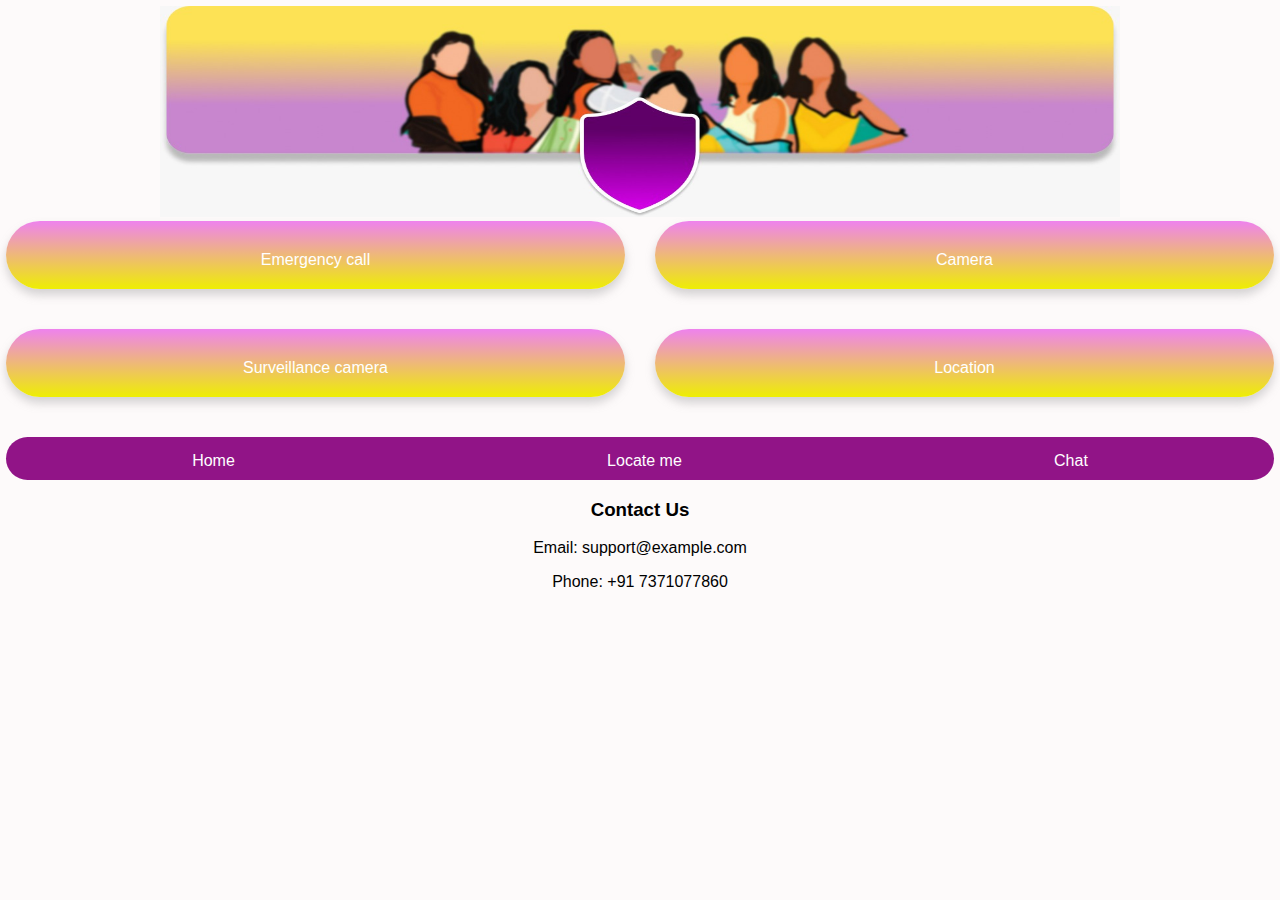
<file: Women-Safety-Analytics/index.html>
<!DOCTYPE html>
<html lang="en">

<head>
    <meta charset="UTF-8">
    <meta name="viewport" content="width=device-width, initial-scale=1.0">
    <title>App Interface</title>
    <link rel="stylesheet" href="styles.css">
    <link rel="stylesheet"
        href="https://cdnjs.cloudflare.com/ajax/libs/font-awesome/6.6.0/css/all.min.css"
        integrity="sha512-Kc323vGBEqzTmouAECnVceyQqyqdsSiqLQISBL29aUW4U/M7pSPA/gEUZQqv1cwx4OnYxTxve5UMg5GT6L4JJg=="
        crossorigin="anonymous" referrerpolicy="no-referrer" />
</head>

<body>
    <div class="background">
        <div class="container">
            <div class="header">
                <div class="profile-icon">
                    <i class="fa-solid fa-user"></i>
                    <style>
                        .profile-icon{
                            font-size:40px;
                        }
                    </style>
                </div>
                <div class="notification-icon">
                    <i class="fa-solid fa-bell"></i>
                    <style>
                        .notification-icon{
                            font-size:40px;
                        }
                    </style>
                </div>
            </div>
            <div class="shield-banner">
                <div class="shield-background"></div>
                <img src="image/WhatsApp Image 2024-09-04 at 12.25.32 PM.jpeg" alt="Shield" class="shield-icon">
            </div>
            <div class="buttons">
                <div class="button-row">
                    <a href="emergency.html" class="button call-icon">
                        <i class="fa-solid fa-phone"></i>
                        <span>Emergency call</span>
                    </a>
                    <a href="camera.html" class="button camera-icon">
                        <i class="fa-solid fa-camera"></i>
                        <span>Camera</span>
                    </a>
                </div>
                <div class="button-row">
                    <a href="surveillance.html" class="button settings-icon">
                        <i class="fa-solid fa-camera-retro"></i>
                        <span>Surveillance camera</span>
                    </a>
                    <a href="location.html" class="button location-icon">
                        <i class="fa-solid fa-location-dot"></i>
                        <span>Location</span>
                    </a>
                </div>
            </div>
            <div class="footer">
                <a href="index.html" class="nav-item home-icon">
                    <i class="fa-solid fa-house"></i>
                    <span>Home</span>
                </a>
                <a href="locate.html" class="nav-item target-icon">
                    <i class="fa-solid fa-location-crosshairs"></i>
                    <span>Locate me</span>
                </a>
                <a href="chat.html" class="nav-item chat-icon">
                    <i class="fa-solid fa-comments"></i>
                    <span>Chat</span>
                </a>
            </div>
            <div class="contact-us">
                <h3>Contact Us</h3>
                <p>Email: support@example.com</p>
                <p>Phone: +91 7371077860</p>
            </div>
        </div>
    </div>
</body>

</html>
</file>
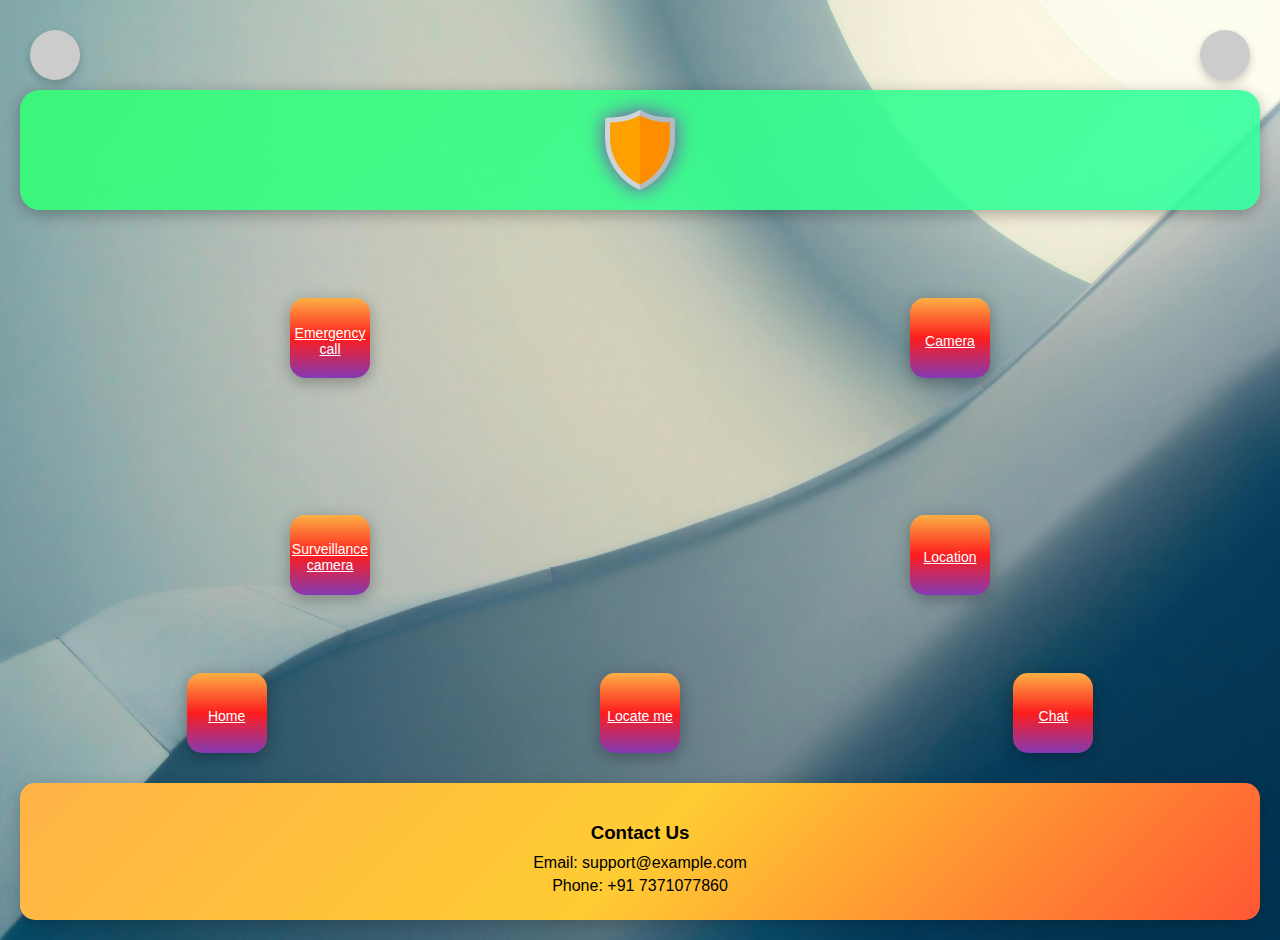
<file: input.html>
<!DOCTYPE html>
<html lang="en">

<head>
    <meta charset="UTF-8">
    <meta name="viewport" content="width=device-width, initial-scale=1.0">
    <title>App Interface</title>
    <link rel="stylesheet" href="styles.css">
    <link rel="stylesheet"
        href="https://cdnjs.cloudflare.com/ajax/libs/font-awesome/6.6.0/css/all.min.css"
        integrity="sha512-Kc323vGBEqzTmouAECnVceyQqyqdsSiqLQISBL29aUW4U/M7pSPA/gEUZQqv1cwx4OnYxTxve5UMg5GT6L4JJg=="
        crossorigin="anonymous" referrerpolicy="no-referrer" />
</head>

<body>
    <div class="background">
        <div class="container">
            <div class="header">
                <div class="profile-icon">
                    <i class="fa-solid fa-user"></i>
                </div>
                <div class="notification-icon">
                    <i class="fa-solid fa-bell"></i>
                </div>
            </div>
            <div class="shield-banner">
                <div class="shield-background"></div>
                <img src="image_2.png" alt="Shield" class="shield-icon">
            </div>
            <div class="buttons">
                <div class="button-row">
                    <a href="emergency.html" class="button call-icon">
                        <i class="fa-solid fa-phone"></i>
                        <span>Emergency call</span>
                    </a>
                    <a href="camera.html" class="button camera-icon">
                        <i class="fa-solid fa-camera"></i>
                        <span>Camera</span>
                    </a>
                </div>
                <div class="button-row">
                    <a href="surveillance.html" class="button settings-icon">
                        <i class="fa-solid fa-camera-retro"></i>
                        <span>Surveillance camera</span>
                    </a>
                    <a href="location.html" class="button location-icon">
                        <i class="fa-solid fa-location-dot"></i>
                        <span>Location</span>
                    </a>
                </div>
            </div>
            <div class="footer">
                <a href="index.html" class="nav-item home-icon">
                    <i class="fa-solid fa-house"></i>
                    <span>Home</span>
                </a>
                <a href="locate.html" class="nav-item target-icon">
                    <i class="fa-solid fa-location-crosshairs"></i>
                    <span>Locate me</span>
                </a>
                <a href="chat.html" class="nav-item chat-icon">
                    <i class="fa-solid fa-comments"></i>
                    <span>Chat</span>
                </a>
            </div>
            <div class="contact-us">
                <h3>Contact Us</h3>
                <p>Email: support@example.com</p>
                <p>Phone: +91 7371077860</p>
            </div>
        </div>
    </div>
</body>

</html>
</file>
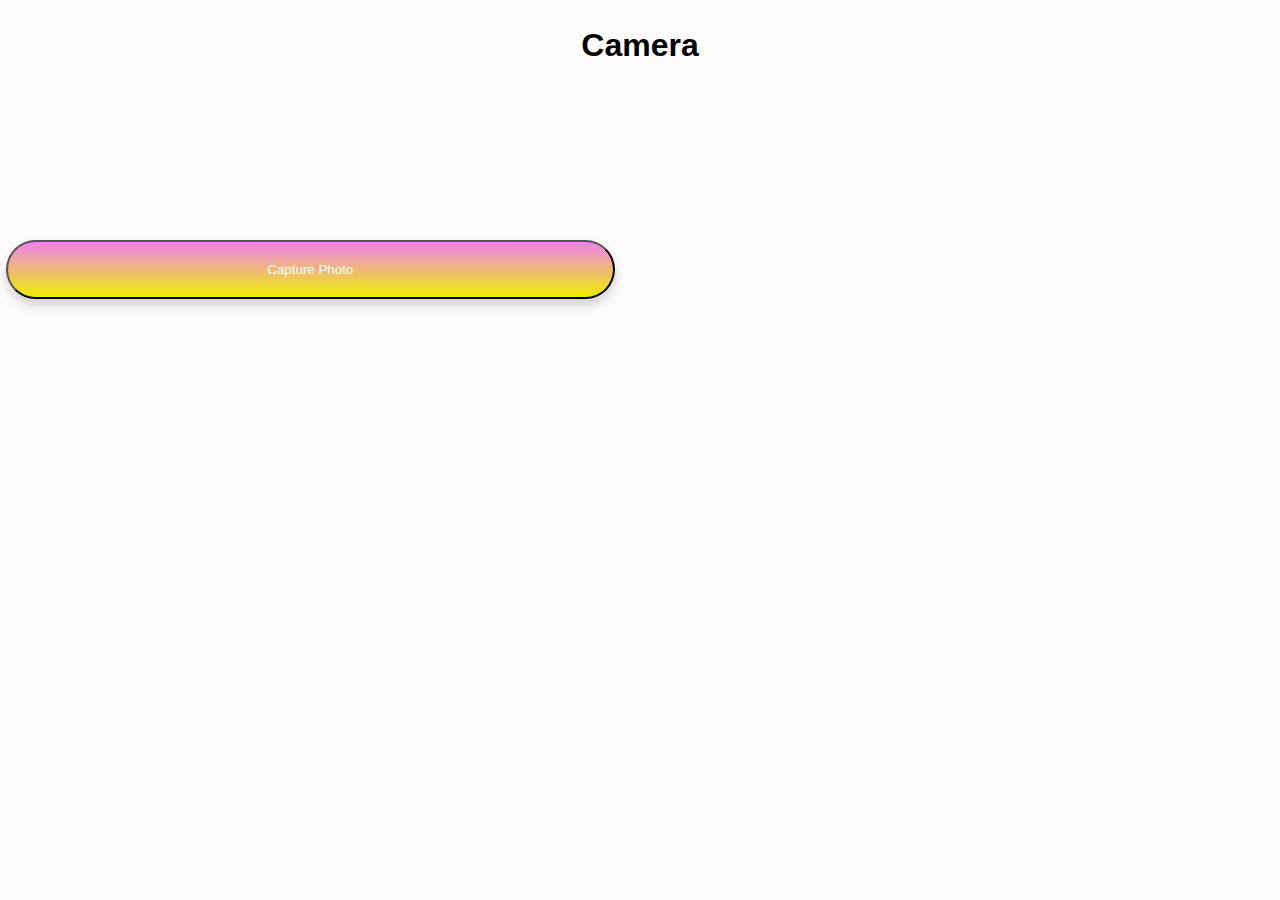
<file: Women-Safety-Analytics/camera.html>
<!DOCTYPE html>
<html lang="en">
<head>
    <meta charset="UTF-8">
    <meta name="viewport" content="width=device-width, initial-scale=1.0">
    <title>Camera</title>
    <link rel="stylesheet" href="styles.css">
</head>
<body>
    <div class="container">
        <h1>Camera</h1>
        <video id="video" autoplay></video>
        <button id="capture" class="button">Capture Photo</button>
        <canvas id="canvas" style="display:none;"></canvas>
    </div>

    <script>
        const video = document.getElementById('video');
        const canvas = document.getElementById('canvas');
        const capture = document.getElementById('capture');
        const context = canvas.getContext('2d');

        // Access the device camera and stream to video element
        navigator.mediaDevices.getUserMedia({ video: true })
            .then(stream => {
                video.srcObject = stream;
            });

        // Capture the photo when the button is clicked
        capture.addEventListener('click', () => {
            canvas.width = video.videoWidth;
            canvas.height = video.videoHeight;
            context.drawImage(video, 0, 0, canvas.width, canvas.height);
            const dataUrl = canvas.toDataURL('image/png');
            console.log('Captured image: ', dataUrl);
        });
    </script>
</body>
</html>
</file>
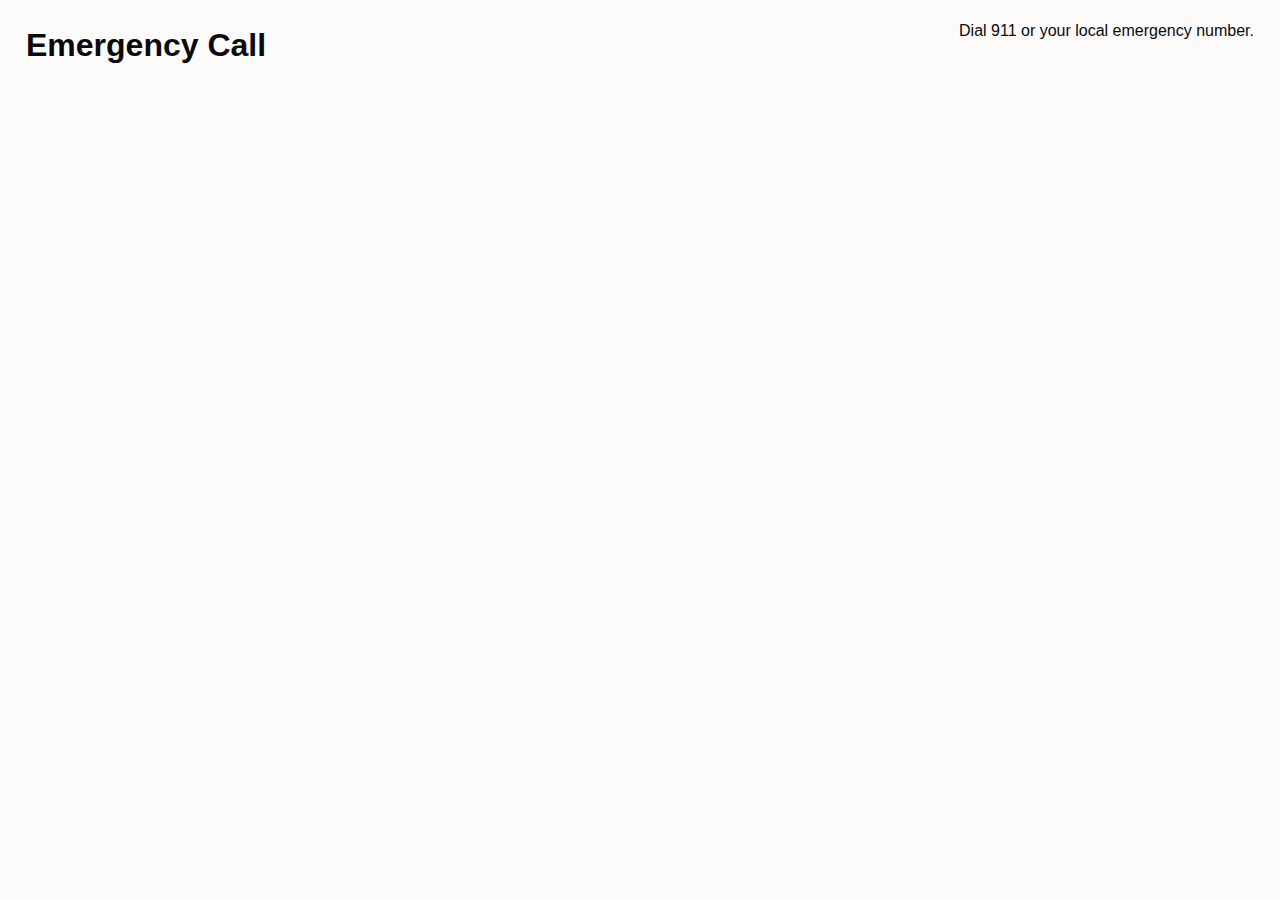
<file: Women-Safety-Analytics/chat.html>
<!DOCTYPE html>
<html lang="en">
<head>
    <meta charset="UTF-8">
    <meta name="viewport" content="width=device-width, initial-scale=1.0">
    <title>Emergency Call</title>
    <link rel="stylesheet" href="styles.css">
</head>
<body>
    <div class="background">
        <div class="container">
            <div class="header">
                <h1>Emergency Call</h1>
                <p>Dial 911 or your local emergency number.</p>
            </div>
        </div>
    </div>
</body>
</html>
</file>
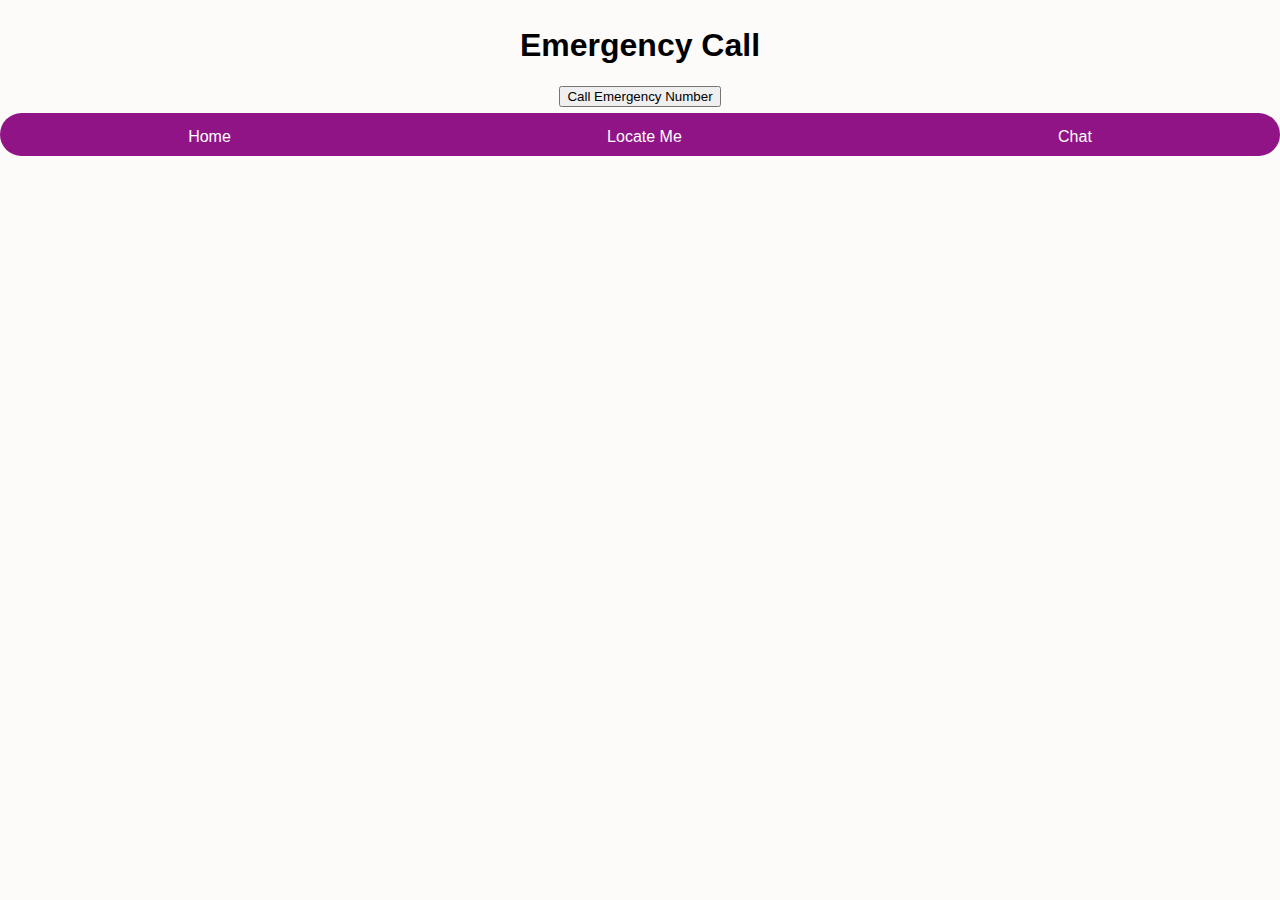
<file: Women-Safety-Analytics/emergency.html>
<!DOCTYPE html>
<html lang="en">
<head>
    <meta charset="UTF-8">
    <meta name="viewport" content="width=device-width, initial-scale=1.0">
    <title>Emergency Call</title>
    <link rel="stylesheet" href="styles.css">
</head>
<body>
    <header class="header">
        <div class="profile-icon"><i class="fa-solid fa-user"></i></div>
        <div class="notification-icon"><i class="fa-solid fa-bell"></i></div>
    </header>

    <div class="container">
        <h1>Emergency Call</h1>
        <button class="call-button">Call Emergency Number</button>
    </div>

    <footer class="footer">
        <a href="index.html" class="nav-item"><i class="fa-solid fa-house"></i>Home</a>
        <a href="locate.html" class="nav-item"><i class="fa-solid fa-location-crosshairs"></i>Locate Me</a>
        <a href="chat.html" class="nav-item"><i class="fa-solid fa-comments"></i>Chat</a>
    </footer>
</body>
</html>
</file>
<file: Women-Safety-Analytics/styles.css>
/* General Styles */
body {
    font-family: Arial, sans-serif;
    margin: 0;
    padding: 0;
    background-color: #fdfafa;
}

.header {
    display: flex;
    justify-content: space-between;
    padding: 0px 20px;
    color: #0a0a0a;
   
}

.container {
    padding: 6px;
    text-align: center;
}


.button-row {
    display: flex;
    justify-content: space-around;
    margin-bottom: 20px;
    gap:30px;
    
   
}

.profile-icon{
    display:flex;
}
.notification-icon{
    display:flex;
    justify-content: right;
    
}
.shield-icon{
    height: 211px;
    width: 960px;
}

.button {
    display: flex;
    flex-direction: column;
    align-items: center;
    justify-content: center;
    width: 48%;
    padding: 20px;
    background: linear-gradient(to bottom, violet, rgb(238, 238, 3)); /* Light pink */
    color: #fff;
    text-decoration: none;
    border-radius: 50px;
    transition: background 0.3s ease; /* Transition the entire background */
    margin-bottom: 20px; /* Add gap between buttons */
    box-shadow: 0 6px 10px rgba(153, 151, 153, 0.4); /* Add shadow */
}

.button:hover {
    background-color: #8a888a;
    box-shadow: none;
    transition-delay: .2s;
    transition-timing-function: cubic-bezier(0.075, 0.82, 0.165, 1);
    transition-duration: .4s;
}

.button i {
    font-size: 24px;
    margin-bottom: 10px;

}

.footer {
    display: flex;
    justify-content: space-around;
    padding: 10px 0;
    background-color: #911487;
    color: #fff;
    border-radius: 50px;
}

.footer .nav-item {
    text-align: center;
    text-decoration: none;
    color: #fff;
}

.footer .nav-item i {
    display: block;
    font-size: 18px;
    margin-bottom: 5px;
}

/* Responsive Styles */
@media (max-width: 768px) {
    .button-row {
        flex-direction: column;
    }

    .button {
        width: 100%;
        margin-bottom: 20px; /* Ensure gap is consistent on mobile */
    }

    header {
        flex-direction: column;
    }

    .footer {
        flex-direction: column;
        align-items: center;
    }

    .footer .nav-item {
        margin-bottom: 10px;
    }
}
</file>
<file: styles.css>
body, html {
    margin: 0;
    padding: 0;
    box-sizing: border-box;
    font-family: Arial, sans-serif;
    background-color: #fdf6f0; /* Soft background color */
}

.background {
    position: absolute;
    top: 0;
    left: 0;
    width: 100%;
    min-height: 100vh;
    background-image: url('./pexels.jpg'); /* Use the provided image */
    background-repeat: no-repeat;
    background-size: cover;
    /* filter: blur(8px); Apply blur effect */
    z-index: -1;
}

.container {
    display: flex;
    flex-direction: column;
    height: 100vh;
    justify-content: space-between;
    padding: 20px;
}

.header {
    display: flex;
    justify-content: space-between;
    align-items: center;
    padding: 10px;
}

.profile-icon, .notification-icon {
    width: 50px;
    height: 50px;
    background-color: #ccc;
    border-radius: 50%;
    display: flex;
    justify-content: center;
    align-items: center;
    font-size: 24px;
    color: #333;
    box-shadow: 0 4px 8px rgba(0, 0, 0, 0.2); /* Adding a shadow */
    transition: transform 0.3s;
}

.profile-icon:hover, .notification-icon:hover {
    transform: scale(1.1); /* Slight scaling on hover */
}

.shield-banner {
    position: relative;
    display: flex;
    justify-content: center;
    align-items: center;
    border-radius: 20px;
    padding: 20px;
    margin-bottom: 20px;
    box-shadow: 0 4px 16px rgba(0, 0, 0, 0.3); /* Adding shadow */
}

.shield-background {
    position: absolute;
    top: 0;
    left: 0;
    width: 100%;
    height: 100%;
    background: linear-gradient(135deg, #33ff74, #33ffa0); /* Gradient background */
    border-radius: 20px;
    z-index: 1;
    opacity: 0.9; /* Adjust opacity */
}

.shield-icon {
    position: relative;
    z-index: 2;
    width: 80px;
    height: 80px;
    border-radius: 20px;
    animation: bounce 2s infinite;
    filter: drop-shadow(0 0 10px #833ab4); /* Adding a glow effect */
}

.buttons {
    flex-grow: 1;
    display: flex;
    flex-direction: column;
    justify-content: space-around;
}

.button-row {
    display: flex;
    justify-content: space-around;
}

.button {
    width: 80px;
    height: 80px;
    background: linear-gradient(to bottom,  #f30505, #833ab4);
    border-radius: 15px;
    transition: transform 0.3s, background 0.3s;
    display: flex;
    justify-content: center;
    align-items: center;
    font-size: 30px;
    color: #fff;
    box-shadow: 0 4px 16px rgba(0, 0, 0, 0.3); /* Adding shadow */
}

.button:hover {
    background: linear-gradient(to bottom, #fd1d1d, #833ab4, #fcb045);
    transform: scale(1.1);
}

.footer {
    display: flex;
    justify-content: space-around;
    align-items: center;
    padding: 10px 0;
}

/* .nav-item {
    width: 60px;
    height: 60px;
    background: linear-gradient(to bottom, #833ab4, #fd1d1d, #fcb045);
    border-radius: 50%;
    transition: transform 0.3s, background 0.3s;
    display: flex;
    justify-content: center;
    align-items: center;
    font-size: 24px;
    color: #fff;
    box-shadow: 0 4px 8px rgba(0, 0, 0, 0.2); /* Adding shadow */
/* } */

/* .nav-item:hover { */
    /* background: linear-gradient(to bottom, #fd1d1d, #fcb045, #833ab4); */
    /* transform: scale(1.1); */
/* } */ 
.button, .nav-item {
    position: relative;
    width: 80px; /* Ensure enough space for icon and text */
    height: 80px;
    background: linear-gradient(to bottom, #fcb045, #fd1d1d, #833ab4);
    border-radius: 15px;
    transition: transform 0.3s, background 0.3s;
    display: flex;
    flex-direction: column; /* Arrange icon and text vertically */
    justify-content: center;
    align-items: center;
    font-size: 30px;
    color: #fff;
    box-shadow: 0 4px 16px rgba(0, 0, 0, 0.3); /* Adding shadow */
}

.button i, .nav-item i {
    font-size: 30px; /* Icon size */
}

.button span, .nav-item span {
    font-size: 14px; /* Text size */
    margin-top: 5px; /* Space between icon and text */
    color: #fff; /* Text color */
    text-align: center;
}

.button:hover, .nav-item:hover {
    background: linear-gradient(to bottom, #fd1d1d, #833ab4, #fcb045);
    transform: scale(1.1);
}

/* Animation */
@keyframes bounce {
    0%, 20%, 50%, 80%, 100% {
        transform: translateY(0);
    }
    40% {
        transform: translateY(-15px);
    }
    60% {
        transform: translateY(-10px);
    }
}

.contact-us {
    text-align: center;
    padding: 20px;
    /* background: #f0f0f0; */
    background: linear-gradient(135deg, #ffb347, #ffcc33, #ff5733);
    border-radius: 15px;
    margin-top: 20px;
    box-shadow: 0 4px 16px rgba(0, 0, 0, 0.2); /* Adding shadow */
}

.contact-us h3 {
    margin-bottom: 10px;
}

.contact-us p {
    margin: 5px 0;
}
</file>
